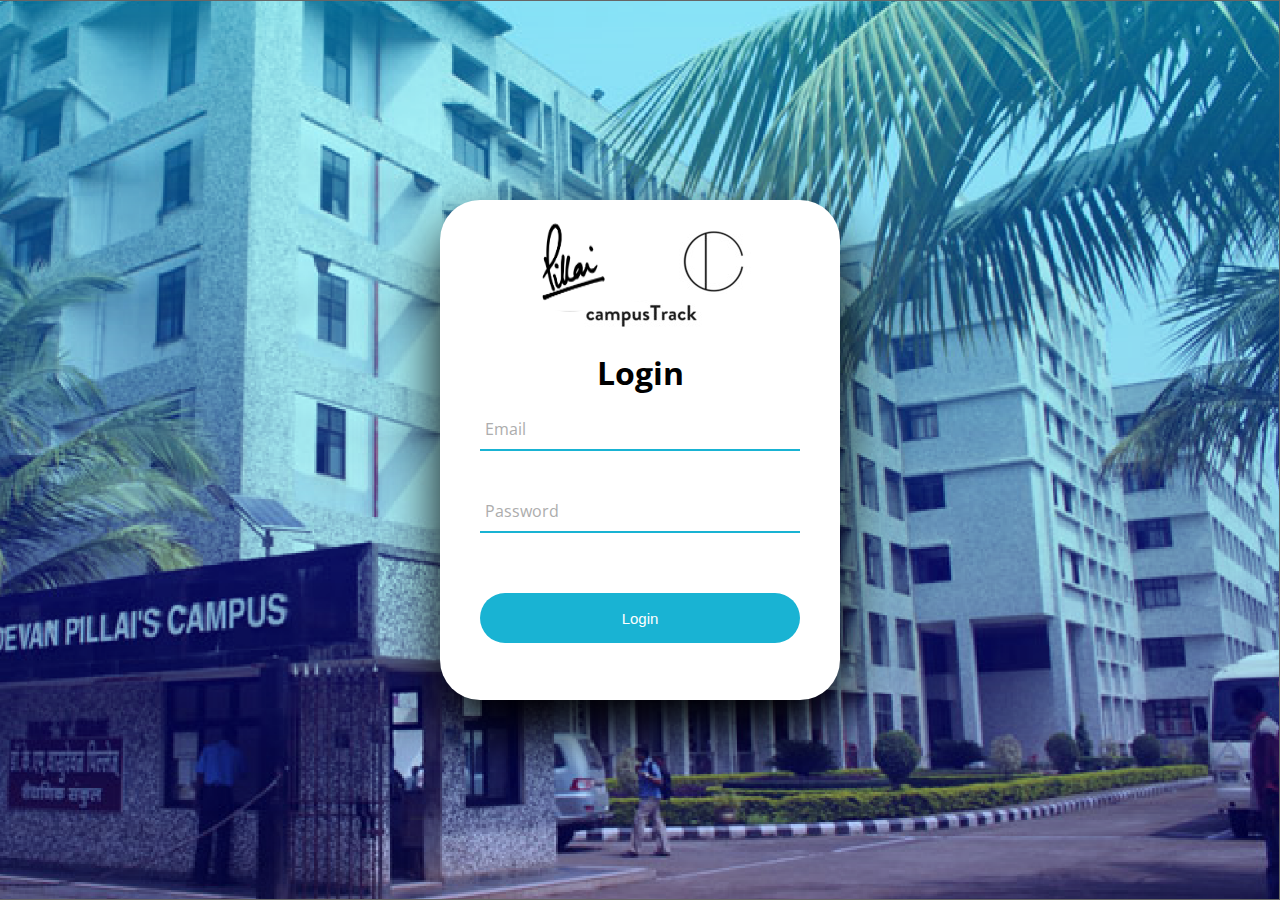
<file: index.html>
<!DOCTYPE html>
<html>
<head>
	<meta charset="utf-8">
	<meta http-equiv="X-UA-Compatible" content="IE=edge">
	<title>Login Page</title>
	<link rel="stylesheet" href="loginPage.css">
</head>
<body>
	<div class="container">
		<img src="clglogo.png" class="avatar">
		<img src="logo_size.png" class="avatar2">
		<img src="logo_size-name.png" class="avatar3">
		<h1>Login</h1>
		<form action="login.php" method="POST">
			<div class="txt-field">
				<input type="text" name="email" required>
				<span></span>
				<label>Email</label>
			</div>
			<div class="txt-field">
				<input type="password" name="password" required>
				<span></span>
				<label>Password</label>
			</div>
			<div class="submit">
			<input type="submit" name="login" value="Login" class="btn">
			</div>
		</form>
	</div>	
</body>
</html>
</file>
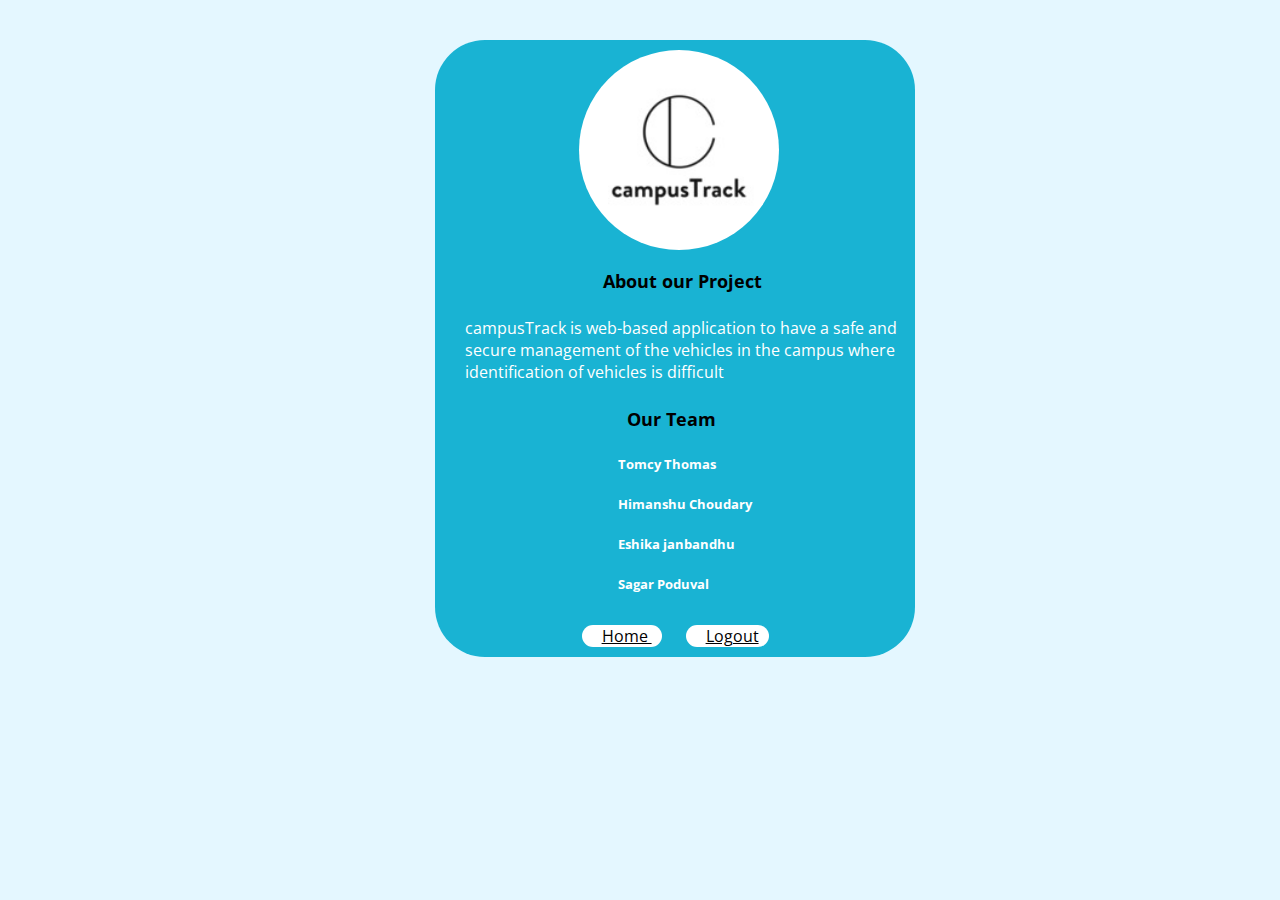
<file: aboutUs.html>
<!DOCTYPE html>
<html>
<head>
	<meta charset="utf-8">
	<meta http-equiv="X-UA-Compatible" content="IE=edge">
	<title>About Us</title>
	<link rel="stylesheet" href="aboutUs.css">
</head>
<body>
	<div class="card" style="width: 30rem;">
  <img class="card-img-top" src="logo-aboutUs.jpg" alt="Card image cap">
  <div class="card-body">
    <h4 class="card-title">About our Project</h4>
    <p class="card-text">campusTrack is web-based application to have a safe and secure management of the vehicles in the campus where identification of vehicles is difficult</p>
  </div>
  <div class="team">
  	<h4 class="our-team">Our Team</h4>
  </div>
  <div class="names">
  	<h5 class="card-title">Tomcy Thomas</h5>
  	<h5 class="card-title">Himanshu Choudary</h5>
  	<h5 class="card-title">Eshika janbandhu</h5>
  	<h5 class="card-title">Sagar Poduval</h5>
  </div>
  <div class="card-body-bottom">
    <a href="homePage.php" class="card-link1">Home </a>
    <a href="index.html" class="card-link2">Logout</a>
  </div>
</div>
</body>
</html>
</file>
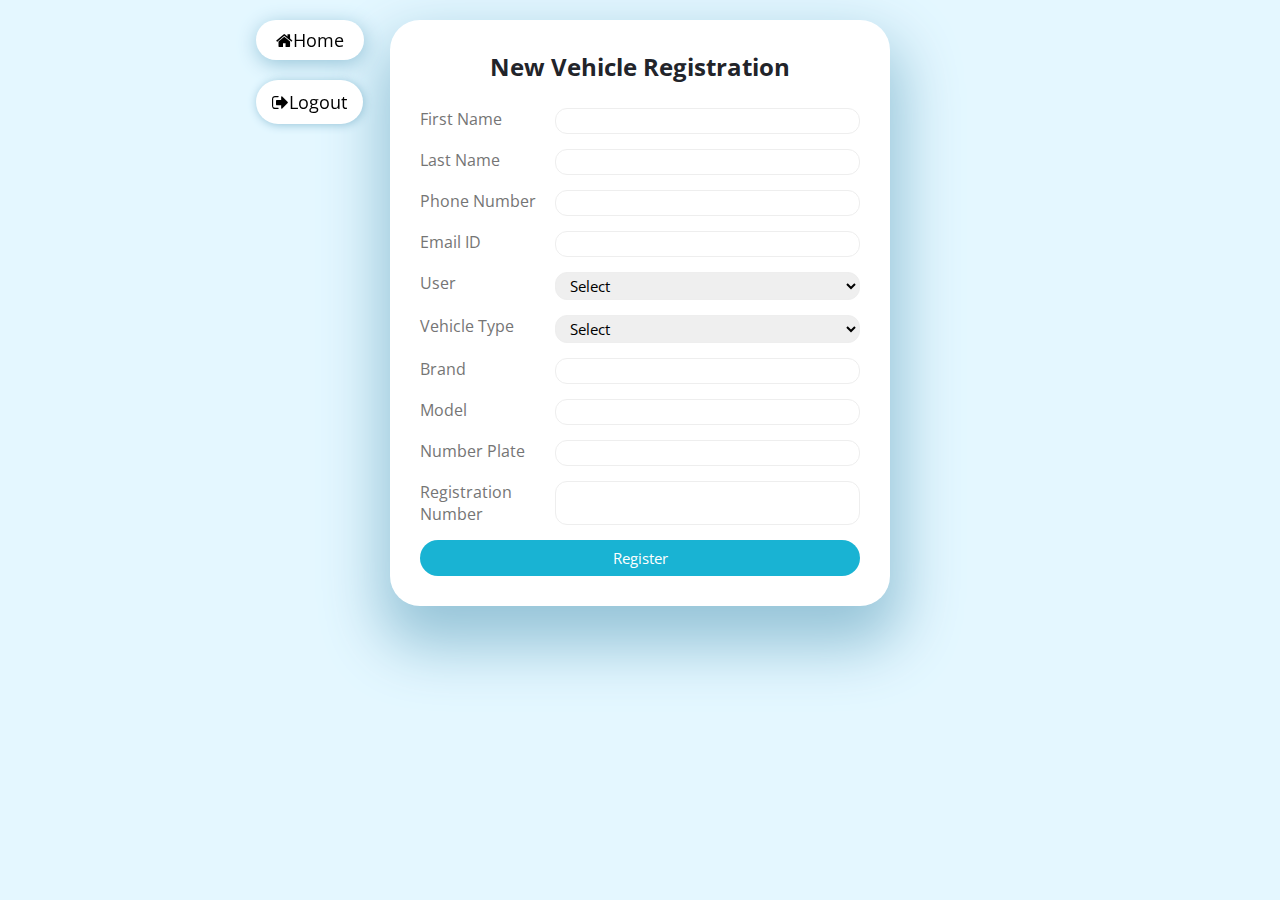
<file: addNewEntry.html>
<!DOCTYPE html>
<html lang="en">
<head>
	<meta charset="utf-8">
	<meta name="viewport" content="width=device-width, initial-scale=1.0">
	<title>New Entry</title>
	<link rel="stylesheet" href="addNewEntry.css">
	<link rel="stylesheet" href="https://cdnjs.cloudflare.com/ajax/libs/font-awesome/5.12.1/css/all.min.css">
	<link rel="stylesheet" href="https://cdnjs.cloudflare.com/ajax/libs/font-awesome/4.7.0/css/font-awesome.min.css">
</head>
<body>
	<div class="backbtn">
			<a href="homePage.php" class="btn"><i class="fa fa-home"></i>Home</a>
	</div>
	<div class="logoutbtn">
			<a href="index.html" class="logbtn"><i class="fa fa-sign-out" aria-hidden="true"></i>Logout</a>
	</div>
	<div class="container">
		<div class="title">
			New Vehicle Registration
		</div>
		<div class="form">
			<form action="addNewEntry.php" method="POST">
			<div class="input-field">
				
				<label>First Name</label>
				<input type="text" name="firstName" required>
			</div>
			<div class="input-field">
				<label>Last Name</label>
				<input type="text" name="lastName" required>
			</div>
			<div class="input-field">
				<label>Phone Number</label>
				<input type="text" name="phoneNo" required>
			</div>
			<div class="input-field">
				<label>Email ID</label>
				<input type="text" name="emailId" required>
			</div>
			<div class="reg_type">
				<div class="input-field">
				<label>User</label>
				<select name="userType" required>
					<option value="">Select</option>
					<option value="Faculty">Faculty</option>
					<option value="Student">Student</option>	
				</select>
				</div>
			</div>	
			<div class="vehicle_Select">
				<div class="input-field">
				<label>Vehicle Type</label>
				<select name="veh" required>
					<option value="">Select</option>
					<option value="Car">Car</option>
					<option value="Bike">Bike</option>
					<option value="Others">Others</option>	
				</select>
				</div>
			</div>
			<div class="input-field">
				<label>Brand</label>
				<input type="text" name="brand" required>
			</div>
			<div class="input-field">
				<label>Model</label>
				<input type="text" name="model" required>
			</div>
			<div class="input-field">
				<label>Number Plate</label>
				<input type="text" name="licenseNumber" required>
			</div>
			<div class="input-field">
				<label>Registration Number</label>
				<input type="text" name="regNumber" required>
			</div>
			<div class="inputfield">
				<input type="submit" name="register" class="btn" value="Register" onclick="myFunction()">
			</div>
			
		</form>
		</div>
	</div>
<script>
function myFunction() {
  alert("New Entry successfully Added");
}
</script>
</body>

</html>
</file>
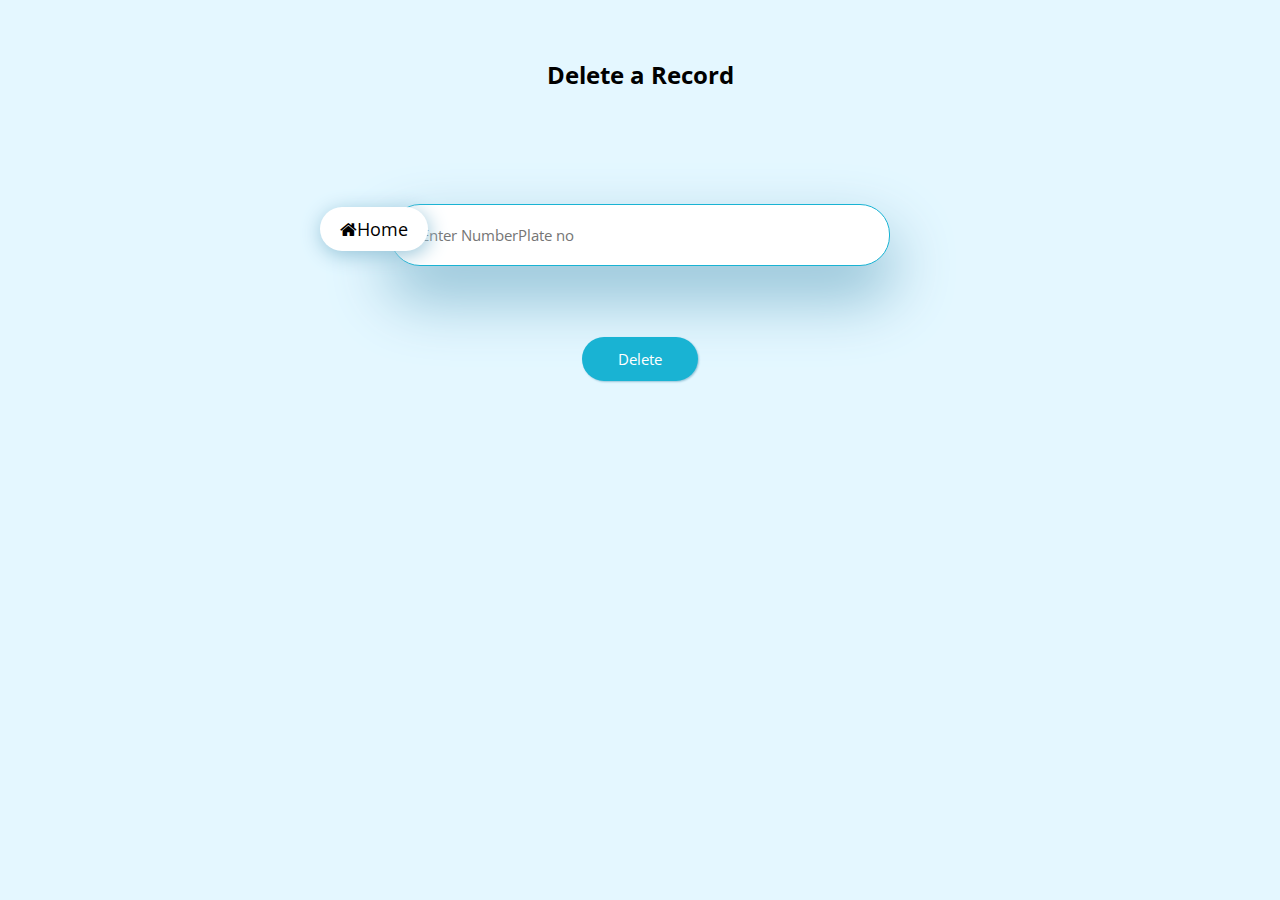
<file: deleteRecord.html>
<!DOCTYPE html>
<html>
<head>
	<meta charset="utf-8">
	<meta http-equiv="X-UA-Compatible" content="IE=edge">
	<title>Search a vehicle</title>
	<link rel="stylesheet" href="searchPage.css">
	<link rel="stylesheet" href="https://cdnjs.cloudflare.com/ajax/libs/font-awesome/4.7.0/css/font-awesome.min.css">
</head>
<body>
	<h3>Delete a Record</h3>
	<div class="container">
		<form action="DeleteRecord.php" method="POST">
		<input type="text" name="box" placeholder="Enter NumberPlate no" required>
	</div>
	<div class="searchbtn">
		<input type="submit" name="search" value="Delete" onclick="myFunction()">
	</div>
	</form>
	<div class="backbtn">
		<a href="homePage.php" class="btn"><i class="fa fa-home"></i>Home</a>
	</div>
<script>
function myFunction() {
  var txt;
  var r = confirm("Are you sure you want to Delete the Record.");
  if (r == true) {
    txt = header('Location : deleteRecord.php');
  } else {
    txt = header('Location : deleteRecord.html');
  }
  document.getElementById("demo").innerHTML = txt;
}
</script>

</body>
</html>
</file>
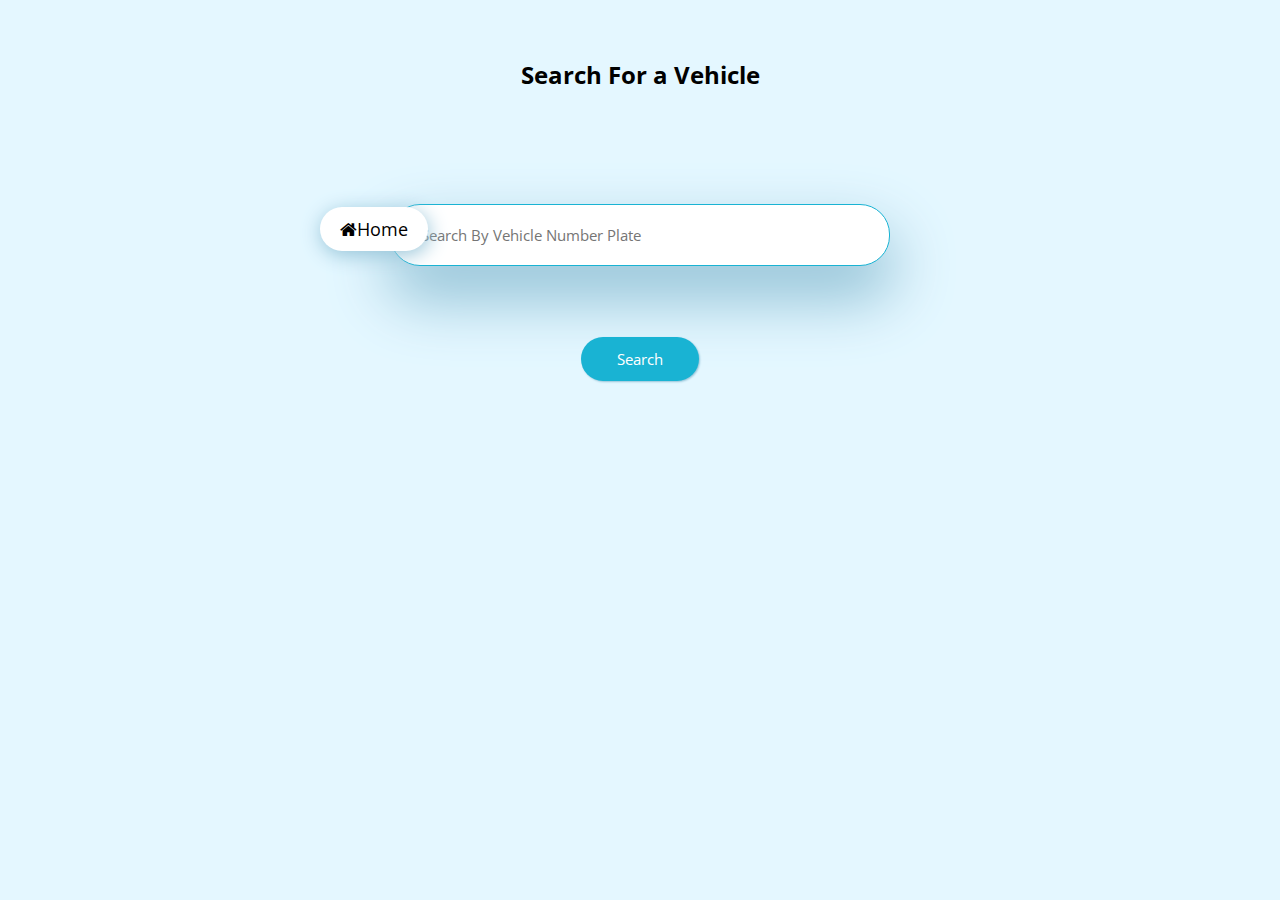
<file: searchPage.html>
<!DOCTYPE html>
<html>
<head>
	<meta charset="utf-8">
	<meta http-equiv="X-UA-Compatible" content="IE=edge">
	<title>Search a vehicle</title>
	<link rel="stylesheet" href="searchPage.css">
	<link rel="stylesheet" href="https://cdnjs.cloudflare.com/ajax/libs/font-awesome/4.7.0/css/font-awesome.min.css">
</head>
<body>
	<h3>Search For a Vehicle</h3>
	<div class="container">
		<form action="searchPage.php" method="POST">
		<input type="text" name="box" placeholder="Search By Vehicle Number Plate" required>
	</div>
	<div class="searchbtn">
		<input type="submit" name="search" value="Search">
	</div>
	</form>
	<div class="backbtn">
		<a href="homePage.php" class="btn"><i class="fa fa-home"></i>Home</a>
	</div>
</body>
</html>
</file>
<file: loginPage.css>
@import url('https://fonts.googleapis.com/css2?family=Open+Sans:wght@400;700&display=swap');
body{
	margin: 0;
	padding: 0;
	background: url("college.png");
	background-repeat: no-repeat;
    background-size: cover;
  	background-attachment: fixed;
  	background-position: 100%; 
	font-family: 'Open Sans', sans-serif;
	overflow: hidden;
}
.container{
	position: absolute;
	top: 50%;
	left: 50%;
	transform: translate(-50% , -50%);
	background: #fff;
	width: 400px;
	height: 500px;
	border-radius: 40px;
	box-shadow: 1px 30px 60px 1px #000;

}
.container h1{
	text-align: center;
	padding:  0 30px 0;
	position: relative;
	top: 5%;
	
}
.container form{
	padding: 0 40px;
	box-sizing: border-box;
}
.container .txt-field{
	position: relative;
	border-bottom: 2px solid #adadad;
	margin: 40px 0;
}
.txt-field input{
	width: 100%;
	padding: 0 5px;
	height: 40px;
	font-size: 16px;
	border: none;
	background: none;
	outline: none; 
}
.txt-field label{
	position: absolute;
	top: 50%;
	left: 5px;
	color: #adadad;
	transform: translateY(-50%);
	font-size: 16px;
	pointer-events: none;
	transition: .3s;

}
.txt-field span::before{
	content: '';
	position: absolute;
	top: 40px;
	left: 0;
	width: 100%;
	height: 2px;
	background: #19B3D3;
}
.txt-field input:focus ~ label , 
.txt-field input:valid ~ label{
	top: -5px;
	color: #19B3D3;
}

.btn {
	margin: 20px 0 0 0;
	width: 100%;
	height: 50px;
	background: #19B3D3;
	border-radius: 25px;
	border: none;
	outline: none;
	font-size: 15px;
	color: #fff;
}
.btn:hover{
	background: #236682;
	transition: .3s;
}
.avatar{
	width: 100px;
	height: 100px;
	border-radius: 50%;
	position: relative;
	top: 12px;
	left: 20%;
}
.avatar2{
	width: 118px;
	height: 65px;
	border-radius: 0%;
	position: relative;
	top: -5px;
	left: 28%;
}
.avatar3{
	position: absolute;
	left: 36%;
	top: 20%;
}
</file>
<file: aboutUs.css>
@import url('https://fonts.googleapis.com/css2?family=Open+Sans:wght@400;700&display=swap');

body{
  margin: 0;
  padding: 0;
  font-family: "Open Sans", sans-serif;
  background: #E4F7FF;
}
h4{
	position: relative;
	left: 35%;
	font-size: 18px;
}
.card{
	position: absolute;
	left: 34%;
	top: 40px;
	background-color: #19B3D3;
	border-radius: 50px;
}
.card-img-top{
	position: relative;
	height: 200px;
	width: 200px;
	left: 30%;
	border-radius: 100px;
	top: 10px;
}
h5{
	position: relative;
	left: 38%;
	color: #ffffff;
}
.card-body-bottom{
	position: relative;
	left: 28%;
	padding: 10px 0 10px 0;
	outline: none;
}
.card-text{
	position: relative;
	left: 30px;
	color: #ffffff;
}
.team h4{
	position: relative;
	left: 40%;
}
.card-link1{
	padding: 0 10px 0 20px;
	margin: 24px 12px;
	border-radius: 50px;
	background: #ffffff;
	color: #000000;
}
.card-link2{
	padding: 0 10px 0 20px;
	margin: 12px 12px;
	background: #ffffff;
	border-radius: 50px;
	color: #000000;
}
</file>
<file: addNewEntry.css>
@import url('https://fonts.googleapis.com/css2?family=Open+Sans:wght@400;700&display=swap');
*{
	margin: 0px;
	padding: 0px;
	box-sizing: border-box;
	font-family: 'Open Sans', sans-serif;
}

body{
	background: #E4F7FF ;
	padding: 0 10px;

}

.container{
	max-width: 500px;
	width: 100%;
	background: #fff;
	margin: 20px auto;
	padding: 30px;
	box-shadow: 1px 30px 60px 10px #96C4D8;
	border-radius: 30px;

}

.container .title{
	font-size: 24px;
	font-weight: 700;
	margin-bottom: 25px;
	color: #22242A;
	text-align: center;
}
.container .form{
	width: 100%;

}
.container .form .input-field {
	margin-bottom: 15px;
	display: flex;
}
.container .form .input-field .fname{
	flex-direction: row;
	display: flex;
}

.container .form .input-field label{
	width: 200px;
	color: #757575;
}
.container .form .input-field input  ,.container .form .input-field select  {
	width: 100%;
	outline: none;
	border: 1px solid #d5dbd9;
	font-size: 15px;
	padding: 2px 10px;
	border-radius: 12px;
	transition: all 0.3s ease;
	border: 1px solid #EEEEEE;

}
.container .form .input-field input:focus{
	border: 1px solid #19B3D3 ;
}

.container .form .inputfield .btn{
	width: 100%;
	padding: 8px 10px;
	font-size: 15px;
	border: 0;
	background: #19B3D3;
	color: #fff;
	cursor: pointer;
	border-radius: 50px;
	outline: none;
}
.container .form .inputfield .btn:hover {
	background: #E4F7FF;
	transition: 0.3s ease;
	color: #19B3D3;
}
a{
	text-decoration: none;
	padding: 10px 16px;
	text-align: center;
	background: #fff;
	box-shadow: 1px 4px 20px #96C4D8;

}
a:hover{
	background: #19B3D3;
	transition: 0.3s;
}
.backbtn .btn{
	position: fixed;
	left: 20%;
	padding: 8px 20px;
	border-radius: 50px;
	transition: 0.3s;
	font-size: 18px;
	color: #000;
}
.logoutbtn .logbtn{
	position: fixed;
	left: 20%;
	top: 80px;
	color: #000;
	border-radius: 50px;
	box-shadow: 1px 1px 10px #96C4D8;
	font-size: 18px;

}
@media (max-width: 420px){
	.container .form .input-field{
		margin-bottom: 15px;
		align-items: flex-start;
		flex-direction: column;

	}
	.container .form .input-field label{
		margin-bottom: 10px;
	}
}
</file>
<file: searchPage.css>
@import url('https://fonts.googleapis.com/css2?family=Open+Sans:wght@400;700&display=swap');
*{
	margin: 0px;
	padding: 0px;
	box-sizing: border-box;
	font-family: 'Open Sans', sans-serif;
}
body{
	background: #E4F7FF ;
	padding: 0 10px;

}
.container{
	max-width: 500px;
	width: 100%;
	background: #fff;
	margin: 10px auto;
	padding: 10px;
	box-shadow: 1px 30px 60px 5px #96C4D8;
	border-radius: 30px;
	position: absolute;
	top: 25%;
	left: 50%;
	transform: translate(-50% ,-50%);
	border: 1px solid #19B3D3 ;

}
.container input{
	width: 100%;
	border: 0;
	outline: none;
	font-size: 15px;
	padding: 10px 20px;
}
.searchbtn{
	position: absolute;
	top: 35%;
	left: 50%;
	transform: translate(-50% , 50%);
}
.searchbtn input{
	padding: 12px 36px;
	background: #19B3D3;
	color: #fff;
	outline: none;
	border: 0;
	box-shadow: 1px 1px 2px #96C4D8;
	border-radius: 50px;
	font-size: 15px;

}
.searchbtn:hover{
	background: #E4F7FF;
	box-shadow: 2px 2px 20px #96C4D8;
	transition: .3s;
	border-radius: 50px;
}
h3{
	text-align: center;
	padding: 8px 10px;
	margin-top: 50px;
	font-size: 24px;
}
a{
	text-decoration: none;
	padding: 10px 16px;
	text-align: center;
	background: #fff;
	box-shadow: 1px 4px 20px #96C4D8;

}
a:hover{
	background: #19B3D3;
	transition: 0.3s;
}
.backbtn .btn{
	position: absolute;
	left: 25%;
	top: 23%;
	padding: 10px 20px;
	border-radius: 50px;
	transition: 0.3s;
	font-size: 18px;
	color: #000;
</file>
